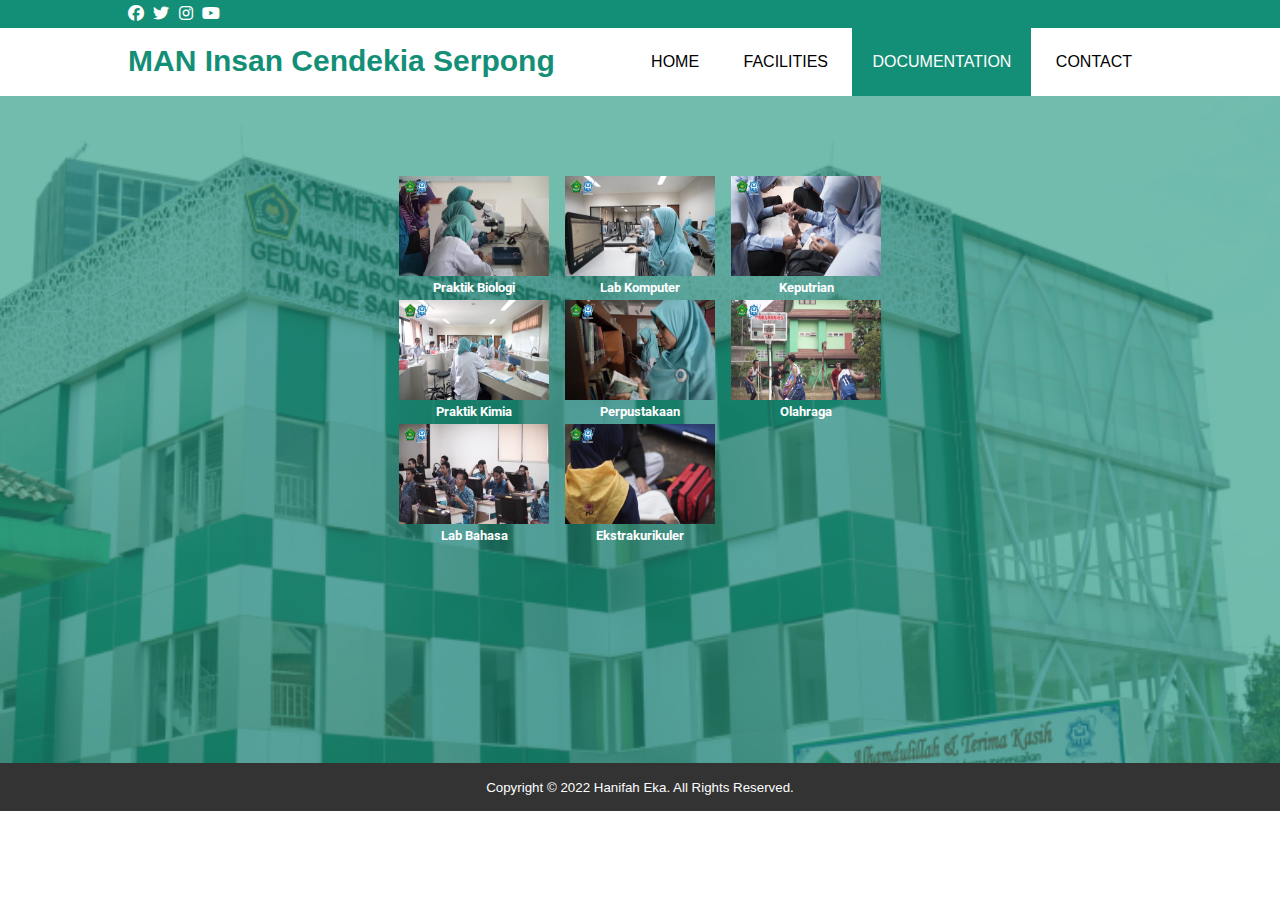
<file: dokum.html>
<!DOCTYPE html>
<html lang="en">
    <head>
        <meta charset="UTF-8">
        <meta http-equiv="X-UA-Compatible" content="IE=edge">
        <meta name="viewport" content="width=device-width, initial-scale=1.0">
        <title>Home</title>
        <link rel="stylesheet" href="style.css">
        <link rel="stylesheet" href="https://cdnjs.cloudflare.com/ajax/libs/font-awesome/6.2.1/css/all.min.css">
        <link href="https://fonts.googleapis.com/css2?family=Roboto:wght@300&family=Signika+Negative&display=swap" rel="stylesheet">
    </head>
<body>
    <div class="medsos">
        <div class="container">
            <ul>
                <li><a href="https://id-id.facebook.com/Manicserpong/"><i class="fa-brands fa-facebook"></i></a></li>
                <li><a href="https://twitter.com/official_manics"><i class="fa-brands fa-twitter"></i></a></li>
                <li><a href="https://www.instagram.com/official_manics/"><i class="fa-brands fa-instagram"></i></a></li>
                <li><a href="youtube.com/c/MANInsanCendekiaSerpong"><i class="fa-brands fa-youtube"></i></a></li>
            </ul>
        </div>
    </div>
    <header>
        <div class="container">
            <h1><a href="index.html">MAN Insan Cendekia Serpong</a></h1>
            <ul>
                <li><a href="index.html">HOME</a></li>
                <li><a href="fasilitas.html">FACILITIES</a></li>
                <li class="active"><a href="dokum.html">DOCUMENTATION</a></li>
                <li><a href="kontak.html">CONTACT</a></li>
            </ul>
        </div>
    </header>
    <section class="documentation">
        <article>
            <img src="biologi.png" width="150" height="100">
            <h5>Praktik Biologi</h5>
            <img src="kimia.png" width="150" height="100">
            <h5>Praktik Kimia</h5>
            <img src="bahasa.png" width="150" height="100">
            <h5>Lab Bahasa</h5>
            <img src="komputer.png" width="150" height="100">
            <h5>Lab Komputer</h5>
            <img src="perpus.png" width="150" height="100">
            <h5>Perpustakaan</h5>
            <img src="ekskul.png" width="150" height="100">
            <h5>Ekstrakurikuler</h5>
            <img src="keputrian.png" width="150" height="100">
            <h5>Keputrian</h5>
            <img src="basket.png" width="150" height="100">
            <h5>Olahraga</h5>
        </article>
    </section>
    <footer>
        <div class="container">
            <small>Copyright &copy; 2022 Hanifah Eka. All Rights Reserved.</small>
        </div>
    </footer>
</file>
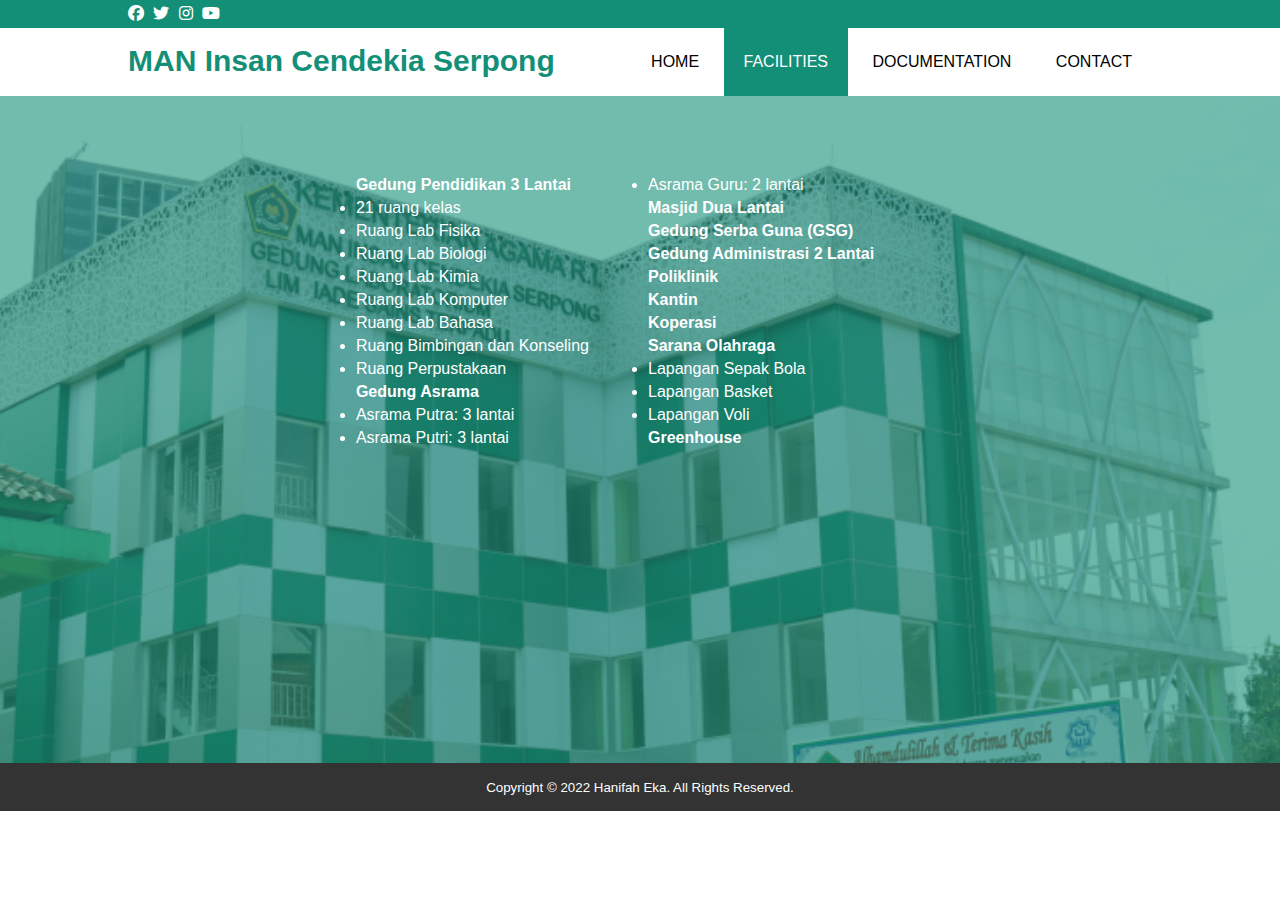
<file: fasilitas.html>
<!DOCTYPE html>
<html lang="en">
    <head>
        <meta charset="UTF-8">
        <meta http-equiv="X-UA-Compatible" content="IE=edge">
        <meta name="viewport" content="width=device-width, initial-scale=1.0">
        <title>Home</title>
        <link rel="stylesheet" href="style.css">
        <link rel="stylesheet" href="https://cdnjs.cloudflare.com/ajax/libs/font-awesome/6.2.1/css/all.min.css">
        <link href="https://fonts.googleapis.com/css2?family=Roboto:wght@300&family=Signika+Negative&display=swap" rel="stylesheet">
    </head>
<body>
    <div class="medsos">
        <div class="container">
            <ul>
                <li><a href="https://id-id.facebook.com/Manicserpong/"><i class="fa-brands fa-facebook"></i></a></li>
                <li><a href="https://twitter.com/official_manics"><i class="fa-brands fa-twitter"></i></a></li>
                <li><a href="https://www.instagram.com/official_manics/"><i class="fa-brands fa-instagram"></i></a></li>
                <li><a href="youtube.com/c/MANInsanCendekiaSerpong"><i class="fa-brands fa-youtube"></i></a></li>
            </ul>
        </div>
    </div>
    <header>
        <div class="container">
            <h1><a href="index.html">MAN Insan Cendekia Serpong</a></h1>
            <ul>
                <li><a href="index.html">HOME</a></li>
                <li class="active"><a href="fasilitas.html">FACILITIES</a></li>
                <li><a href="dokum.html">DOCUMENTATION</a></li>
                <li><a href="kontak.html">CONTACT</a></li>
            </ul>
        </div>
    </header>
    <section class="facilities">
        <article>
            <h4>Gedung Pendidikan 3 Lantai</h4>
            <ul>
                <li>21 ruang kelas</li>
                <li>Ruang Lab Fisika</li>
                <li>Ruang Lab Biologi</li>
                <li>Ruang Lab Kimia</li>
                <li>Ruang Lab Komputer</li>
                <li>Ruang Lab Bahasa</li>
                <li>Ruang Bimbingan dan Konseling</li>
                <li>Ruang Perpustakaan</li>
            </ul>
            <h4>Gedung Asrama</h4>
            <ul>
                <li>Asrama Putra: 3 lantai</li>
                <li>Asrama Putri: 3 lantai</li>
                <li>Asrama Guru: 2 lantai</li>
            </ul>
            <h4>Masjid Dua Lantai</h4>
            <h4>Gedung Serba Guna (GSG)</h4>
            <h4>Gedung Administrasi 2 Lantai</h4>
            <h4>Poliklinik</h4>
            <h4>Kantin</h4>
            <h4>Koperasi</h4>
            <h4>Sarana Olahraga</h4>
            <ul>
                <li>Lapangan Sepak Bola</li>
                <li>Lapangan Basket</li>
                <li>Lapangan Voli</li>
            </ul>
            <h4>Greenhouse</h4>
        </article>
    </section>
    <footer>
        <div class="container">
            <small>Copyright &copy; 2022 Hanifah Eka. All Rights Reserved.</small>
        </div>
    </footer>
</file>
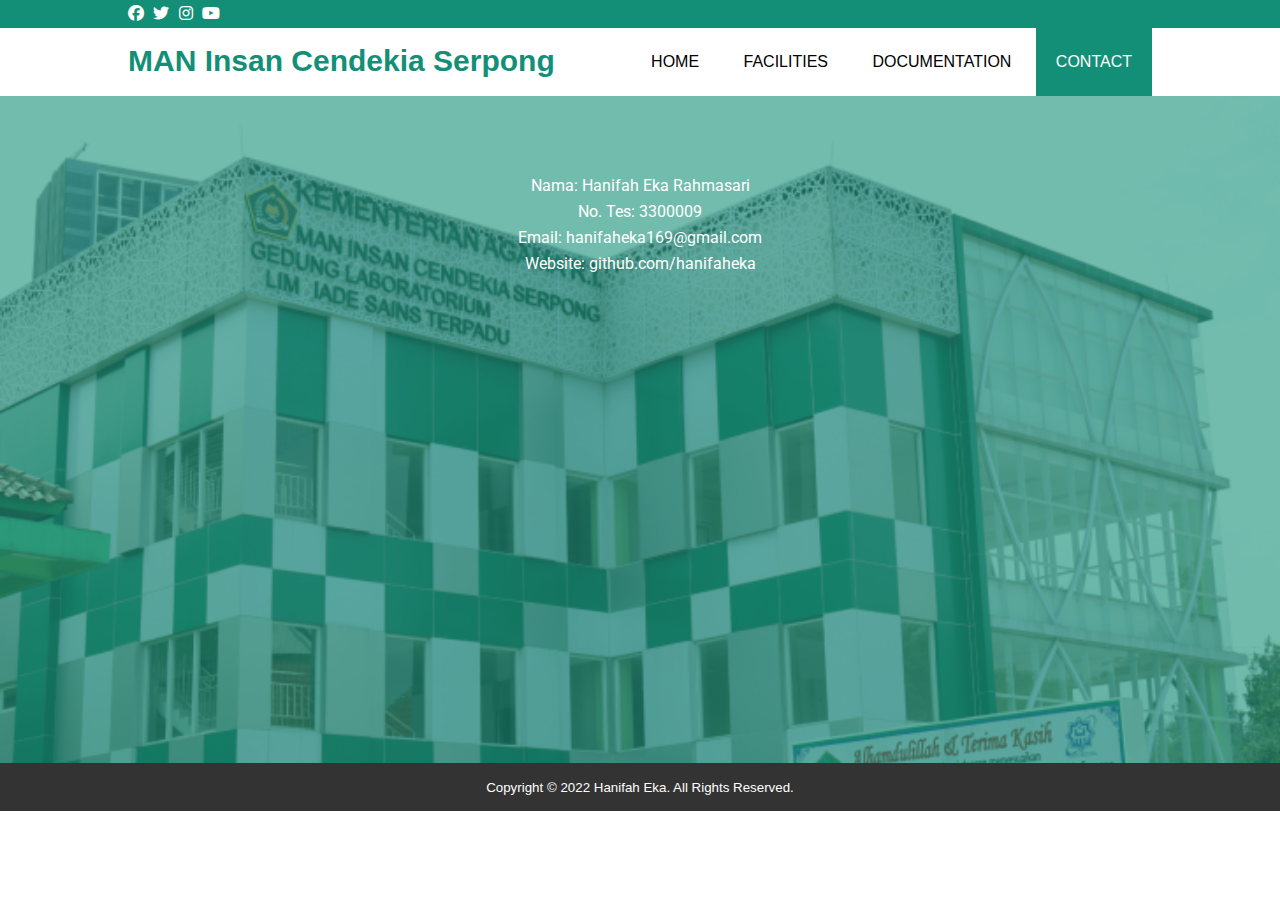
<file: kontak.html>
<!DOCTYPE html>
<html lang="en">
    <head>
        <meta charset="UTF-8">
        <meta http-equiv="X-UA-Compatible" content="IE=edge">
        <meta name="viewport" content="width=device-width, initial-scale=1.0">
        <title>Home</title>
        <link rel="stylesheet" href="style.css">
        <link rel="stylesheet" href="https://cdnjs.cloudflare.com/ajax/libs/font-awesome/6.2.1/css/all.min.css">
        <link href="https://fonts.googleapis.com/css2?family=Roboto:wght@300&family=Signika+Negative&display=swap" rel="stylesheet">
    </head>
<body>
    <div class="medsos">
        <div class="container">
            <ul>
                <li><a href="https://id-id.facebook.com/Manicserpong/"><i class="fa-brands fa-facebook"></i></a></li>
                <li><a href="https://twitter.com/official_manics"><i class="fa-brands fa-twitter"></i></a></li>
                <li><a href="https://www.instagram.com/official_manics/"><i class="fa-brands fa-instagram"></i></a></li>
                <li><a href="youtube.com/c/MANInsanCendekiaSerpong"><i class="fa-brands fa-youtube"></i></a></li>
            </ul>
        </div>
    </div>
    <header>
        <div class="container">
            <h1><a href="index.html">MAN Insan Cendekia Serpong</a></h1>
            <ul>
                <li><a href="index.html">HOME</a></li>
                <li><a href="fasilitas.html">FACILITIES</a></li>
                <li><a href="dokum.html">DOCUMENTATION</a></li>
                <li class="active"><a href="kontak.html">CONTACT</a></li>
            </ul>
        </div>
    </header>
    <section class="contact">
        <article>
            <p>Nama: Hanifah Eka Rahmasari</p>
            <p>No. Tes: 3300009</p>
            <p>Email: hanifaheka169@gmail.com</p>
            <p>Website: github.com/hanifaheka<p>
        </article>
    </section>
    <footer>
        <div class="container">
            <small>Copyright &copy; 2022 Hanifah Eka. All Rights Reserved.</small>
        </div>
    </footer>
</file>
<file: style.css>
*{
    padding:0;
    margin: 0;
    font-family:sans-serif;
}
a{
    color:inherit;
    text-decoration:none;
}
.medsos{
    padding:5px 0;
    background-color: #148F77;
}
.medsos ul li{
    display:inline-block;
    color: #fff;
    margin-right:5px;
}
.container{
    width:80%;
    margin:0 auto;
}
.container:after{
    content:"";
    display: block;
    clear: both;
}
header{
    background-color: #fff;
}
header img{
    float: left;
    padding-right: 7px;
    display: flex;
    justify-content: center;
    align-items: center;
    padding-top: 7px;
}
header h1{
    float: left;
    padding:15px 0;
    color:#148F77;
    font-size: 30px;
    font-family: 'Roboto', sans-serif;
    justify-content: center;
}
header ul{
   float:right; 
}
header ul li{
    display: inline-block;
}
header ul li a{
    padding:25px 20px;
    display: inline-block;
}
header ul li a:hover{
    background-color:#148F77;
    color:#fff
}
.active{
    background-color:#148F77;
    color:#fff;
}
.banner{
   height: 70vh; 
   background-image: url(banner.png);
   background-size: cover;
   position: relative;
   display: flex;
   justify-content: center;
   align-items: center;
}
.banner:after{
    content:'';
    display:block;
    position: absolute;
    top: 0;
    left:0;
    right:0;
    bottom:0;
    background-color: rgba(20,143,119, .6);
}
.banner h2{
   color: #fff; 
   z-index:1 ;
   padding: 20px 25px;
   border: 3px solid #fff;
}
section{
    padding:50px 0;
}
section h3{
    text-align:center;
    padding: 20px 0;
    color: #148F77;
    margin-bottom: 15px ;
}
.about,
.service{
    padding-bottom: 50px;
}
.about p{
    color: #666;
    word-spacing: 2px;
    line-height: 25px;
    align-items: center;
    text-align: center;
}
.service{
    background-color: #fff;
}
.box{
    color: #148F77;
}
.box:after{
    content:'';
    display: block;
    clear: both;
}
.box .col-4{
    width: 25%;
    padding: 20px;
    box-sizing: border-box;
    text-align: center;
    float: left;
}
.icon{
    width: 70px;
    height: 70px;
    border: 1px solid;
    border-radius: 50%;
    text-align: center;
    line-height: 70px;
    font-size: 25px;
    margin:0 auto;
}
.box .col-4 h5{
    margin: 15px 0;
}
footer{
    padding: 15px 0;
    background-color: #333;
    color: #fff;
    text-align: center;
}
.facilities{
   height: 63vh; 
   background-image: url(banner.png);
   background-size: cover;
   position: relative;
   display: flex;
   justify-content:center;
   align-items: top;
}
.facilities:after{
    content:'';
    display:block;
    position: absolute;
    top: 0;
    left:0;
    right:0;
    bottom:0;
    background-color: rgba(20,143,119, .6);
}
.facilities article{
    column-count: 2;
    color: #fff; 
    z-index:1 ;
    padding: 30px 30px;
}
article h4{
    padding-bottom: 5px;
    padding-right: 50px;
}
.documentation{
    height: 63vh; 
    background-image: url(banner.png);
    background-size: cover;
    position: relative;
    display: flex;
    justify-content:center;
    align-items: top;
 }
 .documentation:after{
     content:'';
     display:block;
     position: absolute;
     top: 0;
     left:0;
     right:0;
     bottom:0;
     background-color: rgba(20,143,119, .6);
 }
 .documentation article{
    column-count: 3;
    color: #fff; 
    z-index:1 ;
    padding: 30px 30px;
 }
.documentation article h5{
    text-align: center;
    font-family: 'Roboto', sans-serif;
    padding-bottom: 5px;
}
.contact{
    height: 63vh; 
    background-image: url(banner.png);
    background-size: cover;
    position: relative;
    display: flex;
    justify-content:center;
    align-items: top;
 }
 .contact:after{
     content:'';
     display:block;
     position: absolute;
     top: 0;
     left:0;
     right:0;
     bottom:0;
     background-color: rgba(20,143,119, .6);
 }
 .contact article{
    color: #fff; 
    z-index:1 ;
    padding: 30px 30px;
 }
.contact article p{
    justify-content: center;
    text-align: center;
    padding-bottom: 7px;
    font-family: 'Roboto', sans-serif;
    
}
article ul li{
    padding-bottom: 5px;
    padding-right: 10px;
}
</file>
